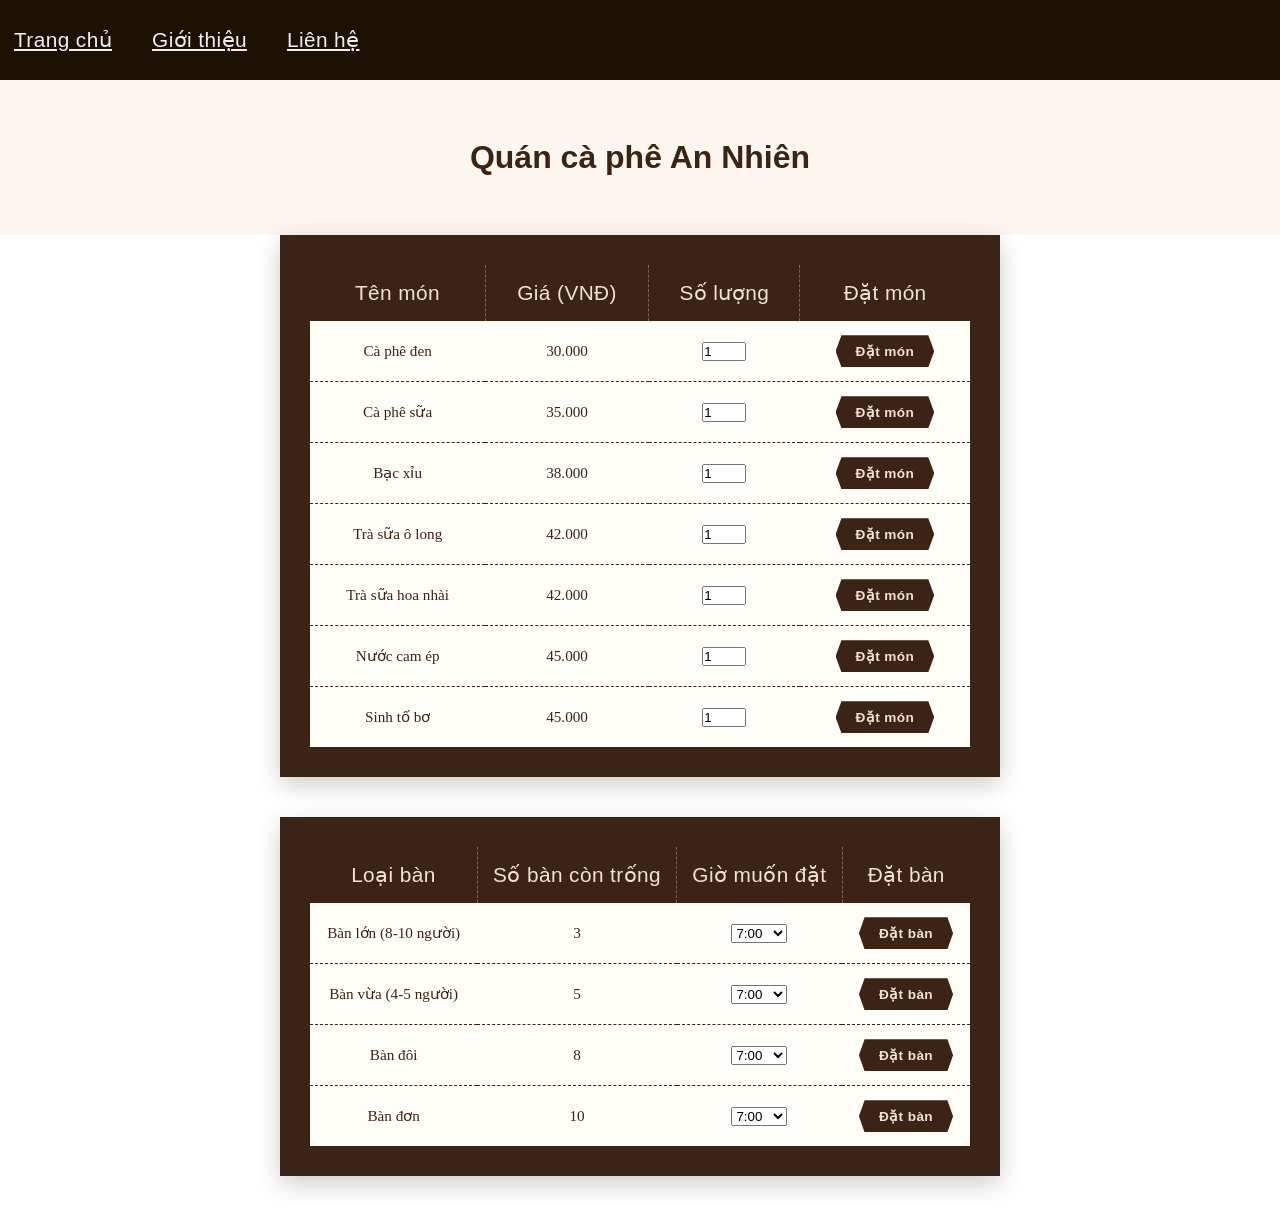
<file: index.html>
<!DOCTYPE html>
<html lang="en">
<head>
    <meta charset="UTF-8">
    <meta name="viewport" content="width=device-width, initial-scale=1.0">
    <link rel="icon" type="image/x-icon" href="/favicon.ico">
    <link rel="stylesheet" href="./style/style.css"> 
    <link rel="stylesheet" href="https://cdn.jsdelivr.net/npm/bootstrap-icons@1.13.1/font/bootstrap-icons.min.css">
    <title>Quan caphe</title>
</head>
 <body>
  <header class="header">
        <ul>
            <li><a href="hinhanh.html"> 
                <i class="Trang chủ"></i>
                Trang chủ</a></li>
            <li><a href="https://www.youtube.com/embed/Jb8xDNSaRTg" target="_blank">
                <i class="Giới thiệu"></i>
                Giới thiệu</a></li>
            <li><a href="lienhe.html">
                <i class="Liên hệ"></i>
                Liên hệ</a></li>
        </ul>
    </header>
    <h1>Quán cà phê An Nhiên</h1>
    <table class="table">
  <thead>
    <tr>
      <th>Tên món</th>
      <th>Giá (VNĐ)</th>
      <th>Số lượng</th>
      <th>Đặt món</th>
    </tr>
  </thead>
  <tbody>
    <tr>
      <td>Cà phê đen</td>
      <td>30.000</td>
      <td><input type="number" name="soluong" min="1" max="99" value="1"></td>
      <td><button type="button">Đặt món</button></td>
    </tr>
    <tr>
      <td>Cà phê sữa</td>
      <td>35.000</td>
      <td><input type="number" name="soluong" min="1" max="99" value="1"></td>
      <td><button type="button">Đặt món</button></td>
    </tr>
    <tr>
      <td>Bạc xỉu</td>
      <td>38.000</td>
      <td><input type="number" name="soluong" min="1" max="99" value="1"></td>
      <td><button type="button">Đặt món</button></td>
    </tr>
    <tr>
      <td>Trà sữa ô long</td>
      <td>42.000</td>
      <td><input type="number" name="soluong" min="1" max="99" value="1"></td>
      <td><button type="button">Đặt món</button></td>
    </tr>
    <tr>
      <td>Trà sữa hoa nhài</td>
      <td>42.000</td>
      <td><input type="number" name="soluong" min="1" max="99" value="1"></td>
      <td><button type="button">Đặt món</button></td>
    </tr>
    <tr>
      <td>Nước cam ép</td>
      <td>45.000</td>
      <td><input type="number" name="soluong" min="1" max="99" value="1"></td>
      <td><button type="button">Đặt món</button></td>
    </tr>
    <tr>
      <td>Sinh tố bơ</td>
      <td>45.000</td>
      <td><input type="number" name="soluong" min="1" max="99" value="1"></td>
      <td><button type="button">Đặt món</button></td>
    </tr>
  </tbody>
</table>
    <table class="table1">
  <thead>
    <tr>
      <th>Loại bàn</th>
      <th>Số bàn còn trống</th>
      <th>Giờ muốn đặt</th>
      <th>Đặt bàn</th>
    </tr>
  </thead>
  <tbody>
    <tr>
      <td>Bàn lớn (8-10 người)</td>
      <td>3</td>
      <td>
        <select name="gio_ban_lon">
          <option value="7:00">7:00</option>
          <option value="8:00">8:00</option>
          <option value="9:00">9:00</option>
          <option value="10:00">10:00</option>
          <option value="11:00">11:00</option>
          <option value="12:00">12:00</option>
          <option value="13:00">13:00</option>
          <option value="14:00">14:00</option>
          <option value="15:00">15:00</option>
          <option value="16:00">16:00</option>
          <option value="17:00">17:00</option>
          <option value="18:00">18:00</option>
          <option value="19:00">19:00</option>
          <option value="20:00">20:00</option>
        </select>
      </td>
      <td><button type="button">Đặt bàn</button></td>
    </tr>
    <tr>
      <td>Bàn vừa (4-5 người)</td>
      <td>5</td>
      <td>
        <select name="gio_ban_vua">
          <option value="7:00">7:00</option>
          <option value="8:00">8:00</option>
          <option value="9:00">9:00</option>
          <option value="10:00">10:00</option>
          <option value="11:00">11:00</option>
          <option value="12:00">12:00</option>
          <option value="13:00">13:00</option>
          <option value="14:00">14:00</option>
          <option value="15:00">15:00</option>
          <option value="16:00">16:00</option>
          <option value="17:00">17:00</option>
          <option value="18:00">18:00</option>
          <option value="19:00">19:00</option>
          <option value="20:00">20:00</option>
        </select>
      </td>
      <td><button type="button">Đặt bàn</button></td>
    </tr>
    <tr>
      <td>Bàn đôi</td>
      <td>8</td>
      <td>
        <select name="gio_ban_doi">
          <option value="7:00">7:00</option>
          <option value="8:00">8:00</option>
          <option value="9:00">9:00</option>
          <option value="10:00">10:00</option>
          <option value="11:00">11:00</option>
          <option value="12:00">12:00</option>
          <option value="13:00">13:00</option>
          <option value="14:00">14:00</option>
          <option value="15:00">15:00</option>
          <option value="16:00">16:00</option>
          <option value="17:00">17:00</option>
          <option value="18:00">18:00</option>
          <option value="19:00">19:00</option>
          <option value="20:00">20:00</option>
        </select>
      </td>
      <td><button type="button">Đặt bàn</button></td>
    </tr>
    <tr>
      <td>Bàn đơn</td>
      <td>10</td>
      <td>
        <select name="gio_ban_don">
          <option value="7:00">7:00</option>
          <option value="8:00">8:00</option>
          <option value="9:00">9:00</option>
          <option value="10:00">10:00</option>
          <option value="11:00">11:00</option>
          <option value="12:00">12:00</option>
          <option value="13:00">13:00</option>
          <option value="14:00">14:00</option>
          <option value="15:00">15:00</option>
          <option value="16:00">16:00</option>
          <option value="17:00">17:00</option>
          <option value="18:00">18:00</option>
          <option value="19:00">19:00</option>
          <option value="20:00">20:00</option>
        </select>
      </td>
      <td><button type="button">Đặt bàn</button></td>
    </tr>
  </tbody>
</table>
</html>
</file>
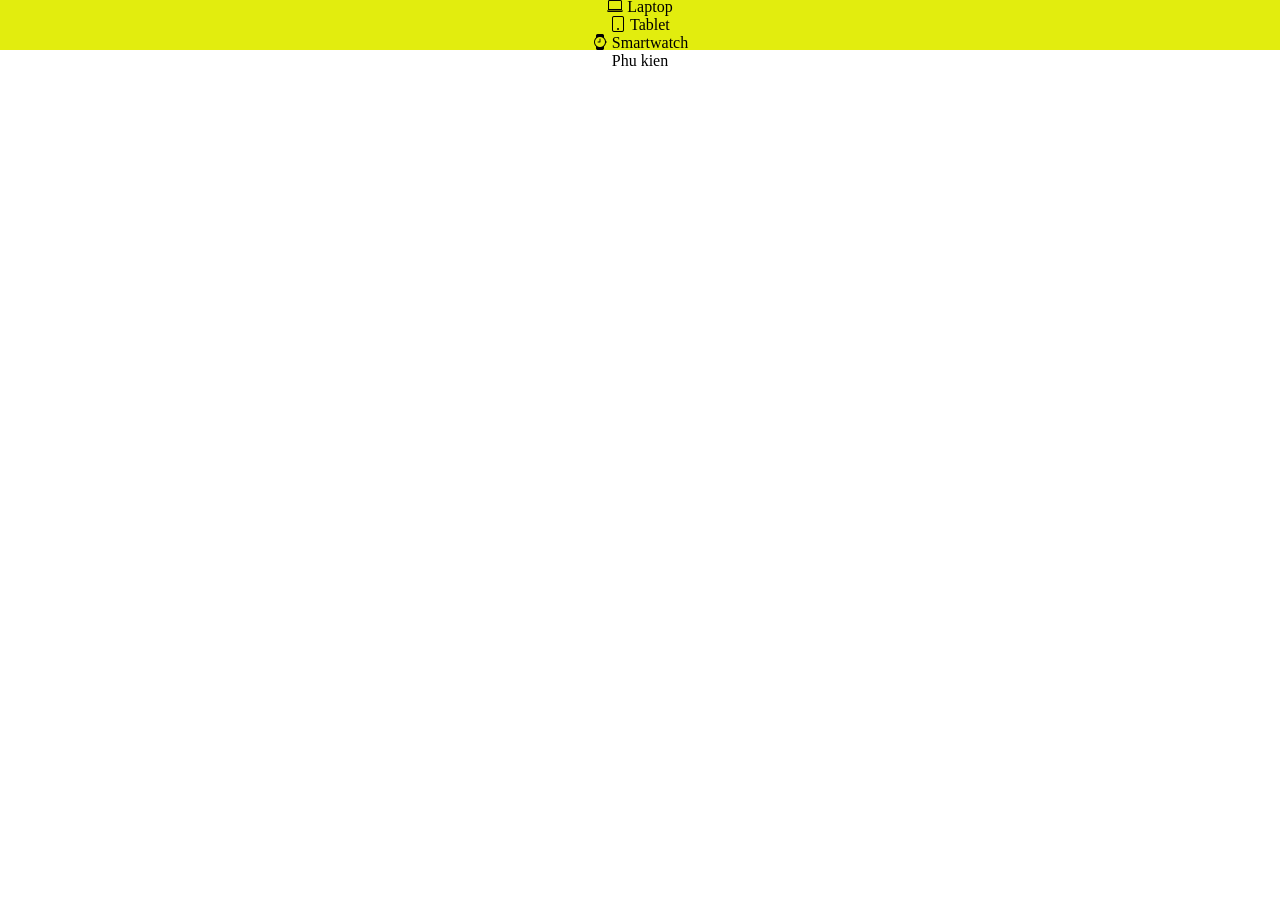
<file: duan2/index.html>
<!DOCTYPE html>
<html lang="en">
<head>
    <meta charset="UTF-8">
    <meta name="viewport" content="width=device-width, initial-scale=1.0">
    <link rel="stylesheet" href="https://cdn.jsdelivr.net/npm/bootstrap-icons@1.13.1/font/bootstrap-icons.min.css">
    <link rel="stylesheet" href="style.css">
    <title>Document</title>
</head>
<body>
    <header class="header">
        <ul>
            <li><a href="#">
                <i class="bi bi-phone"></i>
                Dien thoai</a></li>
            <li><a href="#">
                <i class="bi bi-laptop"></i>
                Laptop</a></li>
            <li><a href="#">
                <i class="bi bi-tablet"></i>
                Tablet</a></li>
            <li><a href="#">
                <i class="bi bi-watch"></i>
                Smartwatch</a></li>
            <li>
                <a href="#">
                <i class="bi bi-headset-v2"></i>
                Phu kien</a>
            </li>
        </ul>
    </header>
</body>
</html>
</file>
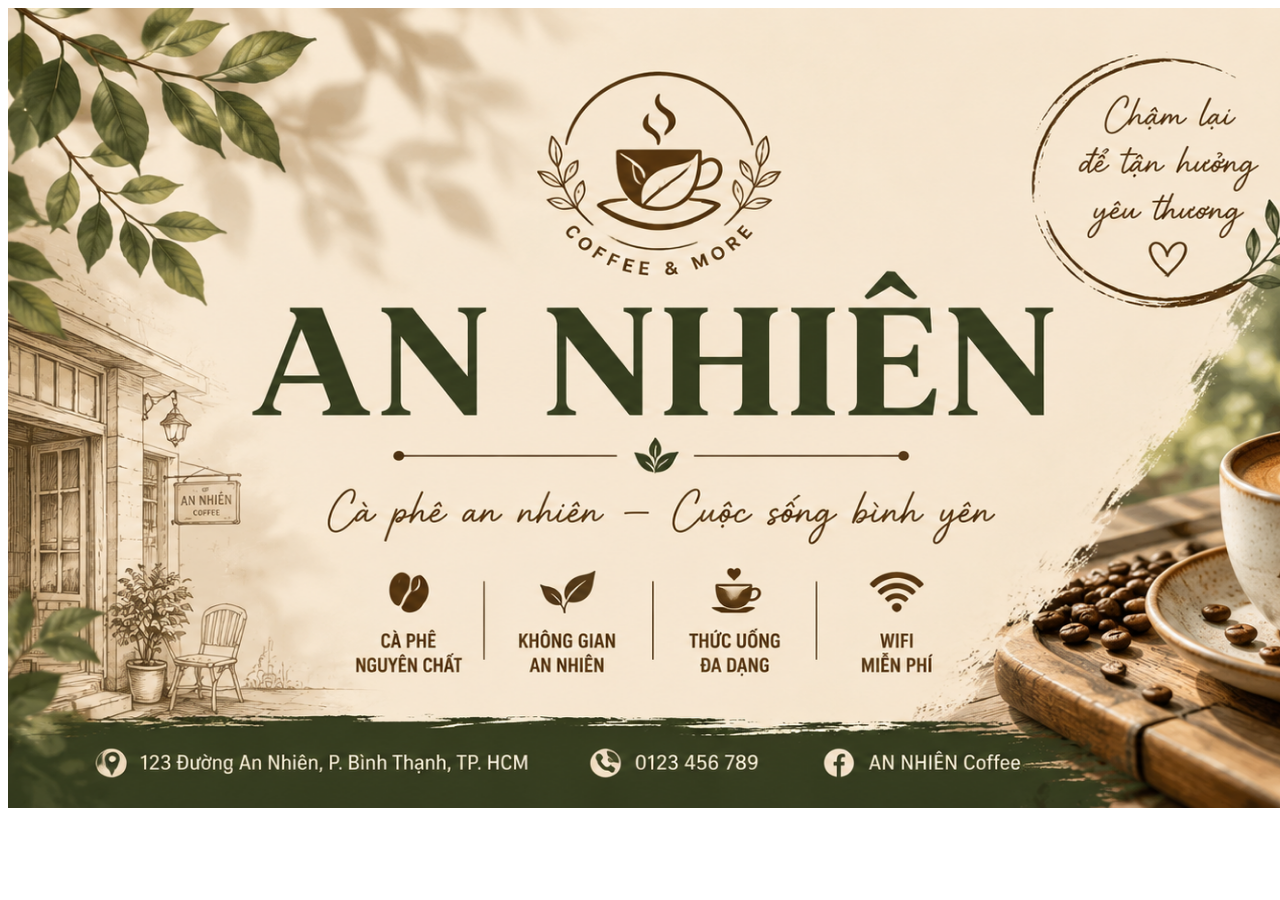
<file: hinhanh.html>
<!DOCTYPE html>
<html lang="en">
<head>
    <meta charset="UTF-8">
    <meta name="viewport" content="width=device-width, initial-scale=1.0">
    <title>Document</title>
</head>
<body>
    <img src="/images/ChatGPT Image 00_22_15 13 thg 7, 2026.png" alt="Quán cà phê banner" width="1700" height="800">
</body>
</html>
</file>
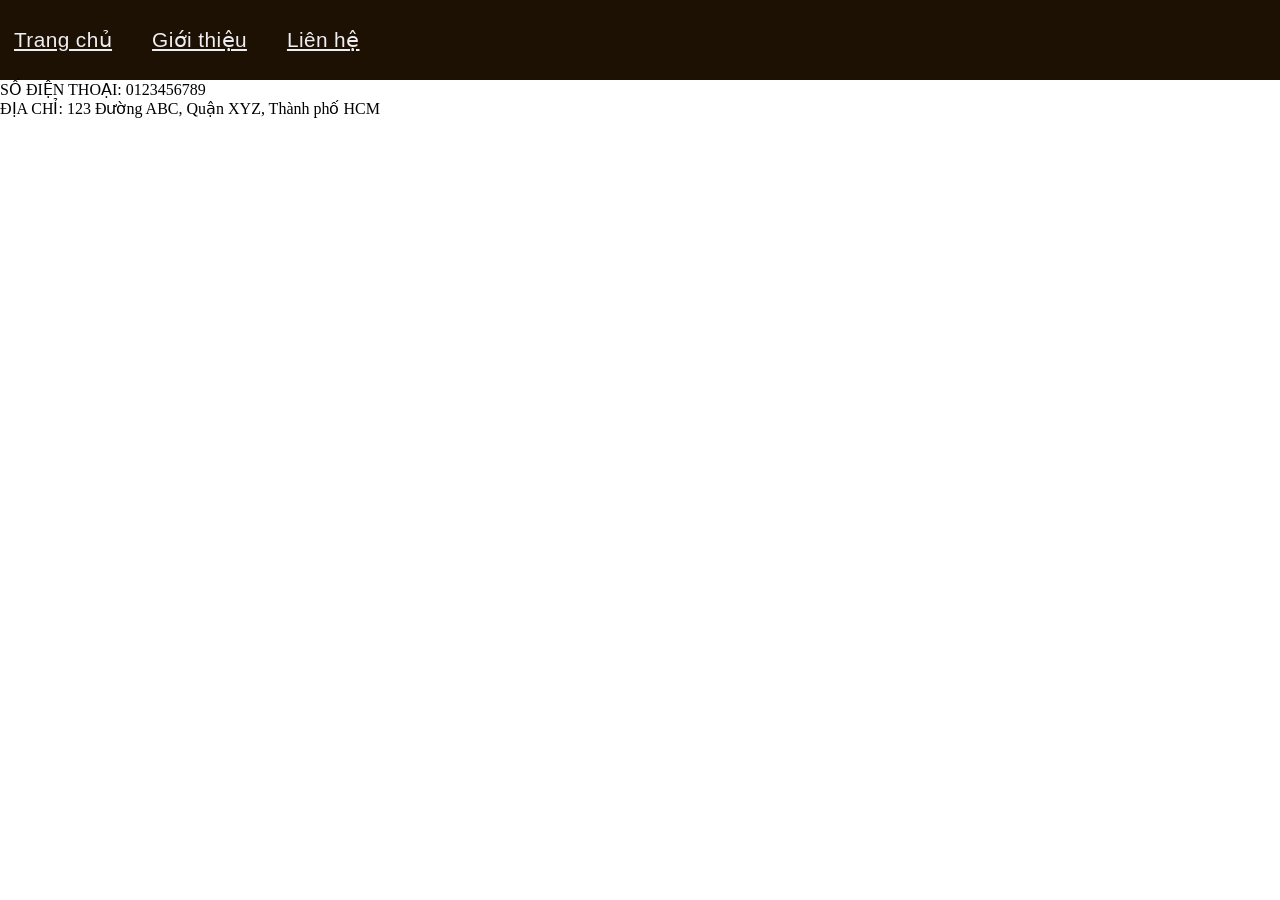
<file: lienhe.html>
<!DOCTYPE html>
<html lang="en">
<head>
    <meta charset="UTF-8">
    <meta name="viewport" content="width=device-width, initial-scale=1.0">
     <link rel="stylesheet" href="./style/style.css"> 
    <link rel="stylesheet" href="https://cdn.jsdelivr.net/npm/bootstrap-icons@1.13.1/font/bootstrap-icons.min.css">
    <title>Liên hệ</title>
</head>
<body>
    <header class="header">
        <ul>
            <li><a href="hinhanh.html"> 
                <i class="Trang chủ"></i>
                Trang chủ</a></li>
            <li><a href="https://www.youtube.com/embed/Jb8xDNSaRTg" target="_blank">
                <i class="Giới thiệu"></i>
                Giới thiệu</a></li>
            <li><a href="lienhe.html">
                <i class="Liên hệ"></i>
                Liên hệ</a></li>
        </ul>
    </header>
    SỐ ĐIỆN THOẠI: 0123456789
    <br>
    ĐỊA CHỈ: 123 Đường ABC, Quận XYZ, Thành phố HCM
    <br>
    <iframe src="https://www.google.com/maps/embed?pb=!1m18!1m12!1m3!1d3918.5155890202504!2d106.67592747480616!3d10.8483343578637!2m3!1f0!2f0!3f0!3m2!1i1024!2i768!4f13.1!3m3!1m2!1s0x317529e485fc9dc5%3A0x37df77ba4df3a7f4!2sThe%20Moods%20Coffee%20%26%20Tea%20Garden!5e0!3m2!1svi!2s!4v1783878378978!5m2!1svi!2s" width="600" height="450" style="border:0;" allowfullscreen="" loading="lazy" referrerpolicy="strict-origin-when-cross-origin"></iframe>
</body>
    </html>
</file>
<file: style/style.css>
* {
    margin: 0;
    padding: 0;
    box-sizing: border-box;
}
body h1{
    display: flex;
    font-family: 'Be Vietnam Pro', sans-serif;
    background-color: #fdf6f0;
    color: #3b2415;
    line-height: 3.6;
    padding: 20px;
    justify-content: center;
}
.header ul{
   display: flex;
   flex-direction: row;
   background-color: #1d1103;
   height: 80px;
    align-items: center;
  gap: 40px;
  font-family: 'Be Vietnam Pro', sans-serif;
  font-size: 1.3rem;
  font-weight: 400;
  letter-spacing: 0.02em;
  padding: 16px 14px;
}
li {
    list-style: none;
}
a {
    color: rgb(239, 238, 243);
}

.table {
  width: 100%;
  max-width: 720px;
  border-collapse: collapse;
  background: rgba(255,248,235,0.35);
  border: 30px solid #3b2415;
  border-radius: 6px;
  box-shadow: 0 8px 24px rgba(0,0,0,0.2);
  margin: 0 auto 40px
}
.table1 {
  width: 100%;
  max-width: 720px;
  border-collapse: collapse;
  background: rgba(255,248,235,0.35);
  border: 30px solid #3b2415;
  border-radius: 6px;
  box-shadow: 0 8px 24px rgba(0,0,0,0.2);
  margin: 0 auto 40px
}
thead th {
  background: #3b2415;
  color: #f1e4cf;
  font-family: 'Be Vietnam Pro', sans-serif;
  font-size: 1.3rem;
  font-weight: 400;
  letter-spacing: 0.02em;
  padding: 16px 14px;
  text-align: center;
  border-right: 1px dashed rgba(241,228,207,0.35);
   border-collapse: collapse;
  
}
thead th:last-child {
  border-right: none;
}
tbody td {
  padding: 14px 16px;
  border-bottom: 1px dashed #3b2415;
  text-align: center;
  vertical-align: middle;
  font-size: 0.95rem;
  color: #3b2415;
  
}
 
button {
  padding: 8px 20px;
  background: #3b2415;
  color: #f1e4cf;
  border: none;
  font-family: 'Be Vietnam Pro', sans-serif;
  font-weight: 600;
  font-size: 0.85rem;
  letter-spacing: 0.03em;
  cursor: pointer;
  clip-path: polygon(6% 0%, 94% 0%, 100% 50%, 94% 100%, 6% 100%, 0% 50%);
  transition: background 0.2s ease, transform 0.15s ease;
}
button:hover {
  background: #6b3f1d;
  transform: translateY(-1px);
}
button:active {
  transform: translateY(0);
}
</file>
<file: duan2/style.css>
* {
    margin: 0;
    padding: 0;
    box-sizing: border-box;
    
}
.header ul{
   display: flex;
   flex-direction: column;
   align-items: center;
   justify-content: center;
   background-color: #e2ed0e;
   height: 50px;

}
li {
    list-style: none;
}
a {
    text-decoration: none;
    color: black;
}

/* margin: 20px 0px 2 thuoc tinh la tren duoi 20px, trai phai 0px */
/* margin: 20px 0px 20px 0px lan luot la tren phai duoi trai*/
</file>
